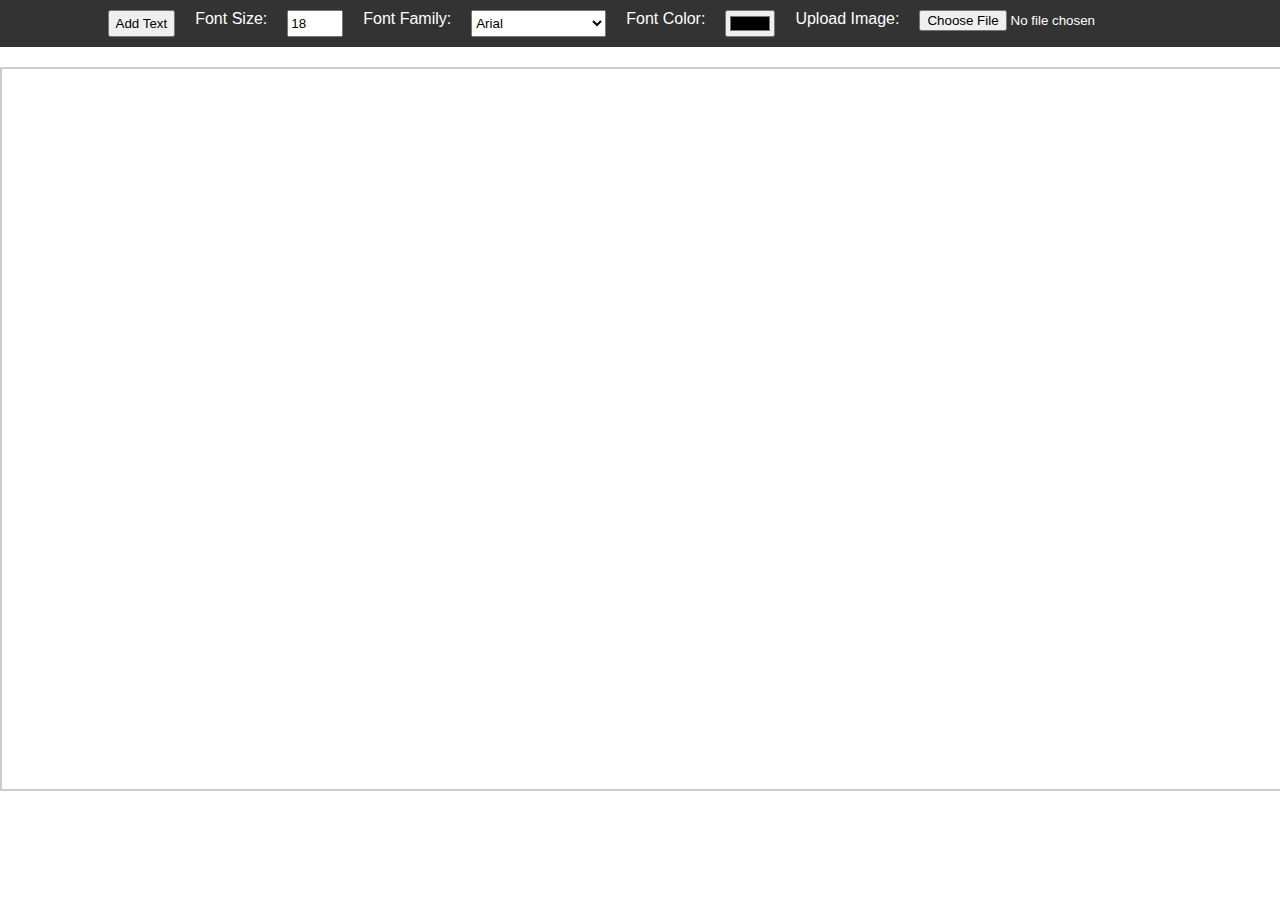
<file: 2.html>
<!DOCTYPE html>
<html lang="en">
<head>
  <meta charset="UTF-8">
  <meta name="viewport" content="width=device-width, initial-scale=1.0">
  <title>Text Editor with Image Upload</title>
  <link rel="stylesheet" href="2.css">
</head>
<body>

  <div class="toolbar">
    <button id="addTextButton">Add Text</button>
    
    <label for="fontSize">Font Size:</label>
    <input type="number" id="fontSize" value="18" min="8" max="72">

    <label for="fontFamily">Font Family:</label>
    <select id="fontFamily">
      <option value="Arial">Arial</option>
      <option value="Verdana">Verdana</option>
      <option value="Georgia">Georgia</option>
      <option value="Times New Roman">Times New Roman</option>
    </select>

    <label for="fontColor">Font Color:</label>
    <input type="color" id="fontColor" value="#000000">

    <label for="imageUpload">Upload Image:</label>
    <input type="file" id="imageUpload" accept="image/*">
  </div>

  <div class="canvas" id="canvas">
    <!-- Text elements and uploaded images will be dynamically added here -->
  </div>

  <script src="script.js"></script>
</body>
</html>
</file>
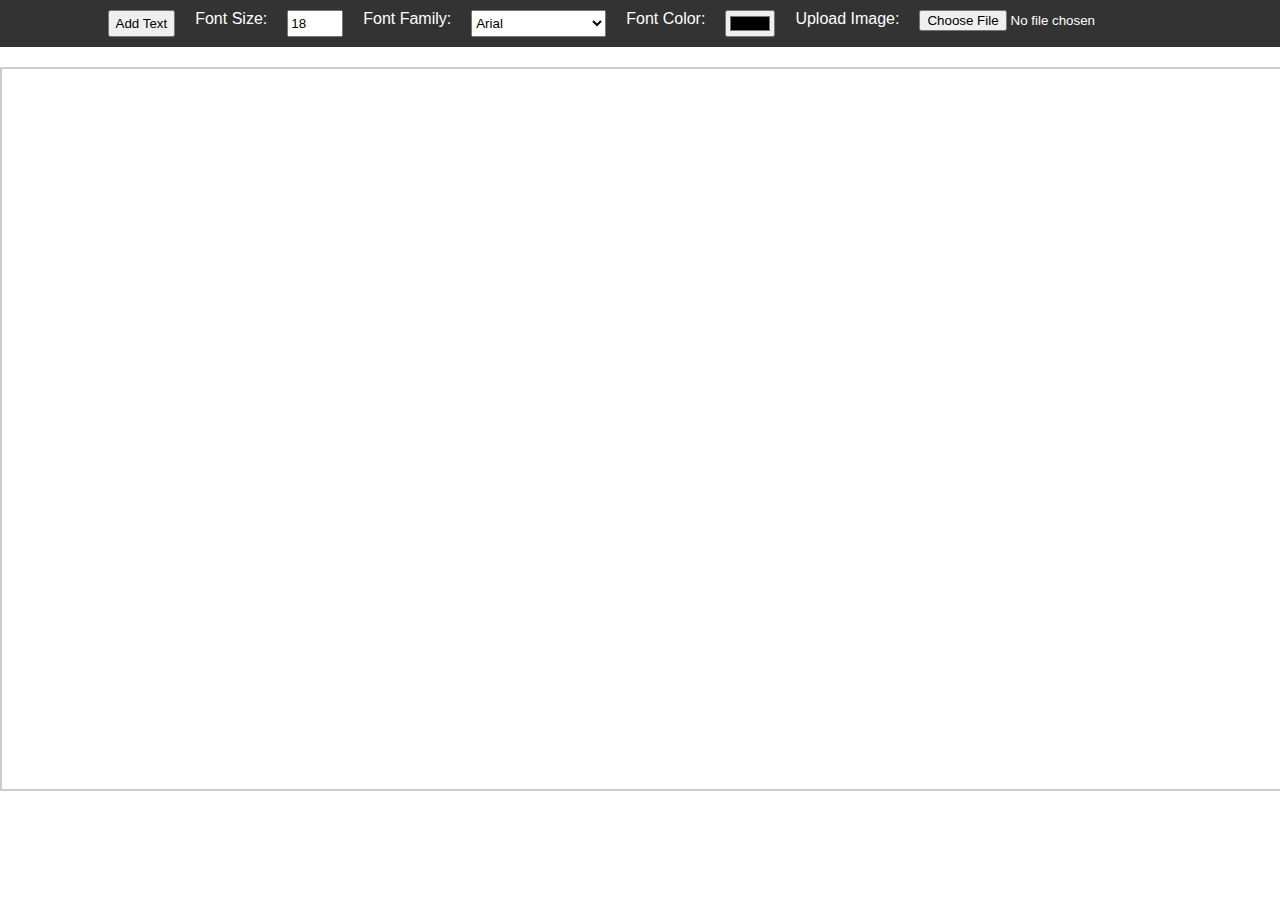
<file: 3.html>
<!DOCTYPE html>
<html lang="en">
<head>
  <meta charset="UTF-8">
  <meta name="viewport" content="width=device-width, initial-scale=1.0">
  <title>Text Editor with Image Upload</title>
  <link rel="stylesheet" href="3.css">
</head>
<body>

  <div class="toolbar">
    <button id="addTextButton">Add Text</button>
    
    <label for="fontSize">Font Size:</label>
    <input type="number" id="fontSize" value="18" min="8" max="72">

    <label for="fontFamily">Font Family:</label>
    <select id="fontFamily">
      <option value="Arial">Arial</option>
      <option value="Verdana">Verdana</option>
      <option value="Georgia">Georgia</option>
      <option value="Times New Roman">Times New Roman</option>
    </select>

    <label for="fontColor">Font Color:</label>
    <input type="color" id="fontColor" value="#000000">

    <label for="imageUpload">Upload Image:</label>
    <input type="file" id="imageUpload" accept="image/*">
  </div>

  <div class="canvas" id="canvas">
    <!-- Text elements and uploaded images will be dynamically added here -->
  </div>

  <script src="script.js"></script>
</body>
</html>
</file>
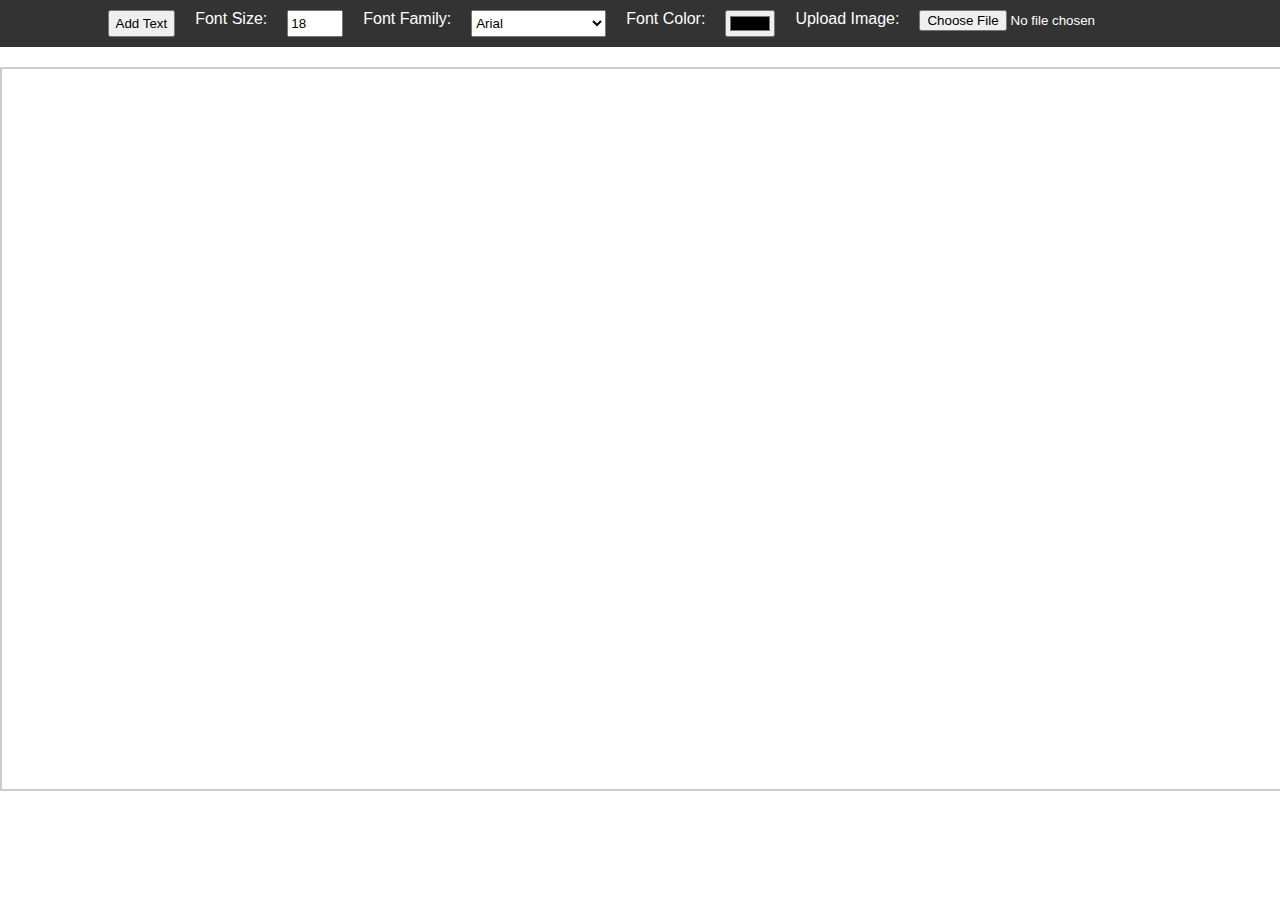
<file: 4.html>
<!DOCTYPE html>
<html lang="en">
<head>
  <meta charset="UTF-8">
  <meta name="viewport" content="width=device-width, initial-scale=1.0">
  <title>Text Editor with Image Upload</title>
  <link rel="stylesheet" href="4.css">
</head>
<body>

  <div class="toolbar">
    <button id="addTextButton">Add Text</button>
    
    <label for="fontSize">Font Size:</label>
    <input type="number" id="fontSize" value="18" min="8" max="72">

    <label for="fontFamily">Font Family:</label>
    <select id="fontFamily">
      <option value="Arial">Arial</option>
      <option value="Verdana">Verdana</option>
      <option value="Georgia">Georgia</option>
      <option value="Times New Roman">Times New Roman</option>
    </select>

    <label for="fontColor">Font Color:</label>
    <input type="color" id="fontColor" value="#000000">

    <label for="imageUpload">Upload Image:</label>
    <input type="file" id="imageUpload" accept="image/*">
  </div>

  <div class="canvas" id="canvas">
    <!-- Text elements and uploaded images will be dynamically added here -->
  </div>

  <script src="script.js"></script>
</body>
</html>
</file>
<file: 2.css>
body {
    font-family: Arial, sans-serif;
    margin: 0;
    padding: 0;
  }
  
  .toolbar {
    background-color: #333;
    color: white;
    padding: 10px;
    display: flex;
    gap: 10px;
    flex-wrap: wrap;
    justify-content: center;
  }
  
  .toolbar label, .toolbar input, .toolbar select {
    margin-left: 10px;
  }
  
  .canvas {
    position: relative;
    width: 100vw;
    height: 80vh;
    border: 2px solid #ccc;
    margin-top: 20px;
    overflow: hidden;
  }
  
  .text-element {
    position: absolute;
    cursor: move;
    padding: 5px;
    font-size: 18px;
    color: black;
    background-color: rgba(255, 255, 255, 0.8);
    border: 1px dashed #ccc;
    display: inline-block;
    min-width: 100px;
    text-align: center;
  }
  
  .text-element:focus {
    outline: none;
    border: 1px solid #000;
  }
  
  .image-element {
    position: absolute;
    cursor: move;
    max-width: ;
    height: auto;
    border: 1px solid #ccc;
  }
  
  img.bg {
    /* Set rules to fill background */
    min-height: 100%;
    min-width: 1024px;
      
    /* Set up proportionate scaling */
    width: 100%;
    height: auto;
      
    /* Set up positioning */
    position: fixed;
    top: 0;
    left: 0;
  }
  
  @media screen and (max-width: 1024px) { /* Specific to this particular image */
    img.bg {
      left: 50%;
      margin-left: -512px;   /* 50% */
    }
  }
</file>
<file: 3.css>
body {
    font-family: Arial, sans-serif;
    margin: 0;
    padding: 0;
  }
  
  .toolbar {
    background-color: #333;
    color: white;
    padding: 10px;
    display: flex;
    gap: 10px;
    flex-wrap: wrap;
    justify-content: center;
  }
  
  .toolbar label, .toolbar input, .toolbar select {
    margin-left: 10px;
  }
  
  .canvas {
    position: relative;
    width: 100vw;
    height: 80vh;
    border: 2px solid #ccc;
    margin-top: 20px;
    overflow: hidden;
  }
  
  .text-element {
    position: absolute;
    cursor: move;
    padding: 5px;
    font-size: 18px;
    color: black;
    background-color: rgba(255, 255, 255, 0.8);
    border: 1px dashed #ccc;
    display: inline-block;
    min-width: 100px;
    text-align: center;
  }
  
  .text-element:focus {
    outline: none;
    border: 1px solid #000;
  }
  
  .image-element {
    position: absolute;
    cursor: move;
    max-width: ;
    height: auto;
    border: 1px solid #ccc;
  }
  
  img.bg {
    /* Set rules to fill background */
    min-height: 100%;
    min-width: 1024px;
      
    /* Set up proportionate scaling */
    width: 100%;
    height: auto;
      
    /* Set up positioning */
    position: fixed;
    top: 0;
    left: 0;
  }
  
  @media screen and (max-width: 1024px) { /* Specific to this particular image */
    img.bg {
      left: 50%;
      margin-left: -512px;   /* 50% */
    }
  }
</file>
<file: 4.css>
body {
    font-family: Arial, sans-serif;
    margin: 0;
    padding: 0;
  }
  
  .toolbar {
    background-color: #333;
    color: white;
    padding: 10px;
    display: flex;
    gap: 10px;
    flex-wrap: wrap;
    justify-content: center;
  }
  
  .toolbar label, .toolbar input, .toolbar select {
    margin-left: 10px;
  }
  
  .canvas {
    position: relative;
    width: 100vw;
    height: 80vh;
    border: 2px solid #ccc;
    margin-top: 20px;
    overflow: hidden;
  }
  
  .text-element {
    position: absolute;
    cursor: move;
    padding: 5px;
    font-size: 18px;
    color: black;
    background-color: rgba(255, 255, 255, 0.8);
    border: 1px dashed #ccc;
    display: inline-block;
    min-width: 100px;
    text-align: center;
  }
  
  .text-element:focus {
    outline: none;
    border: 1px solid #000;
  }
  
  .image-element {
    position: absolute;
    cursor: move;
    max-width: ;
    height: auto;
    border: 1px solid #ccc;
  }
  
  img.bg {
    /* Set rules to fill background */
    min-height: 100%;
    min-width: 1024px;
      
    /* Set up proportionate scaling */
    width: 100%;
    height: auto;
      
    /* Set up positioning */
    position: fixed;
    top: 0;
    left: 0;
  }
  
  @media screen and (max-width: 1024px) { /* Specific to this particular image */
    img.bg {
      left: 50%;
      margin-left: -512px;   /* 50% */
    }
  }
</file>
